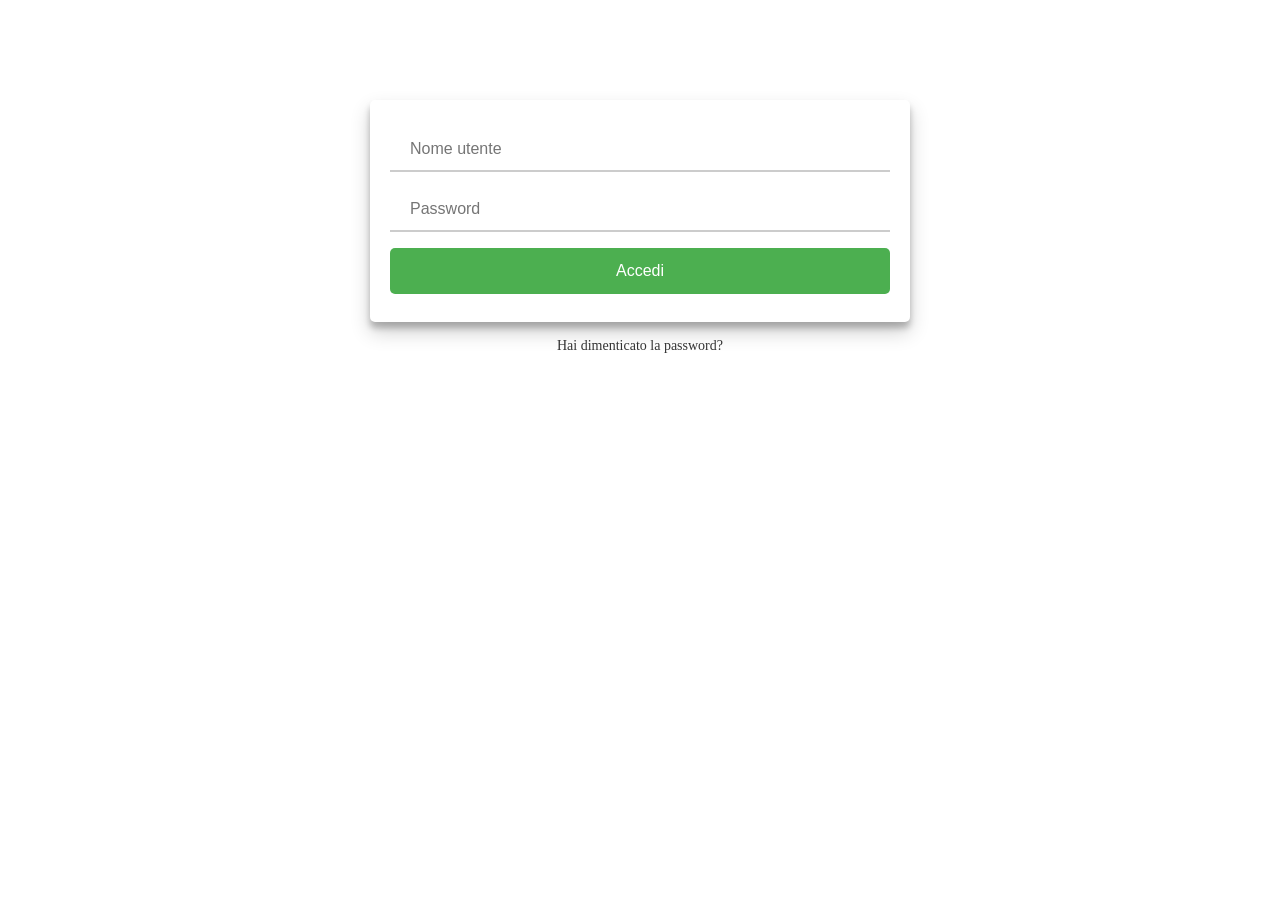
<file: login.html>
<!DOCTYPE html>
<html>
<head>
  <title>Pagina di login</title>
  <style>
    /* Stili per il form di login */
    form {
      display: flex;
      flex-direction: column;
      align-items: center;
      width: 500px;
      margin: 100px auto 0;
      padding: 20px;
      background-color: white;
      box-shadow: 0 10px 20px rgba(0, 0, 0, 0.19), 0 6px 6px rgba(0, 0, 0, 0.23);
      border-radius: 5px;
    }

    /* Stili per il campo di input */
    input[type="text"], input[type="password"] {
      width: 100%;
      padding: 12px 20px;
      margin: 8px 0;
      box-sizing: border-box;
      border: none;
      border-bottom: 2px solid #ccc;
      font-size: 16px;
    }

    /* Stili per il pulsante di login */
    button[type="submit"] {
      width: 100%;
      padding: 14px 20px;
      margin: 8px 0;
      background-color: #4caf50;
      color: white;
      border: none;
      border-radius: 5px;
      cursor: pointer;
      font-size: 16px;
    }

    /* Stili per il pulsante di login al passaggio del mouse */
    button[type="submit"]:hover {
      background-color: #45a049;
    }

    /* Stili per il link "Hai dimenticato la password?" */
    .forgot-password {
      margin-top: 16px;
      font-size: 14px;
      text-align: center;
    }
    .forgot-password a {
      color: #333;
      text-decoration: none;
    }
  </style>
</head>
<body>
  <form action="/login">
    <input type="text" name="username" placeholder="Nome utente">
    <input type="password" name="password" placeholder="Password">
    <button type="submit" onclick="location.href='/'">Accedi</button>
  </form>
  <div class="forgot-password">
    <a href="reset-password.html">Hai dimenticato la password?</a
</file>
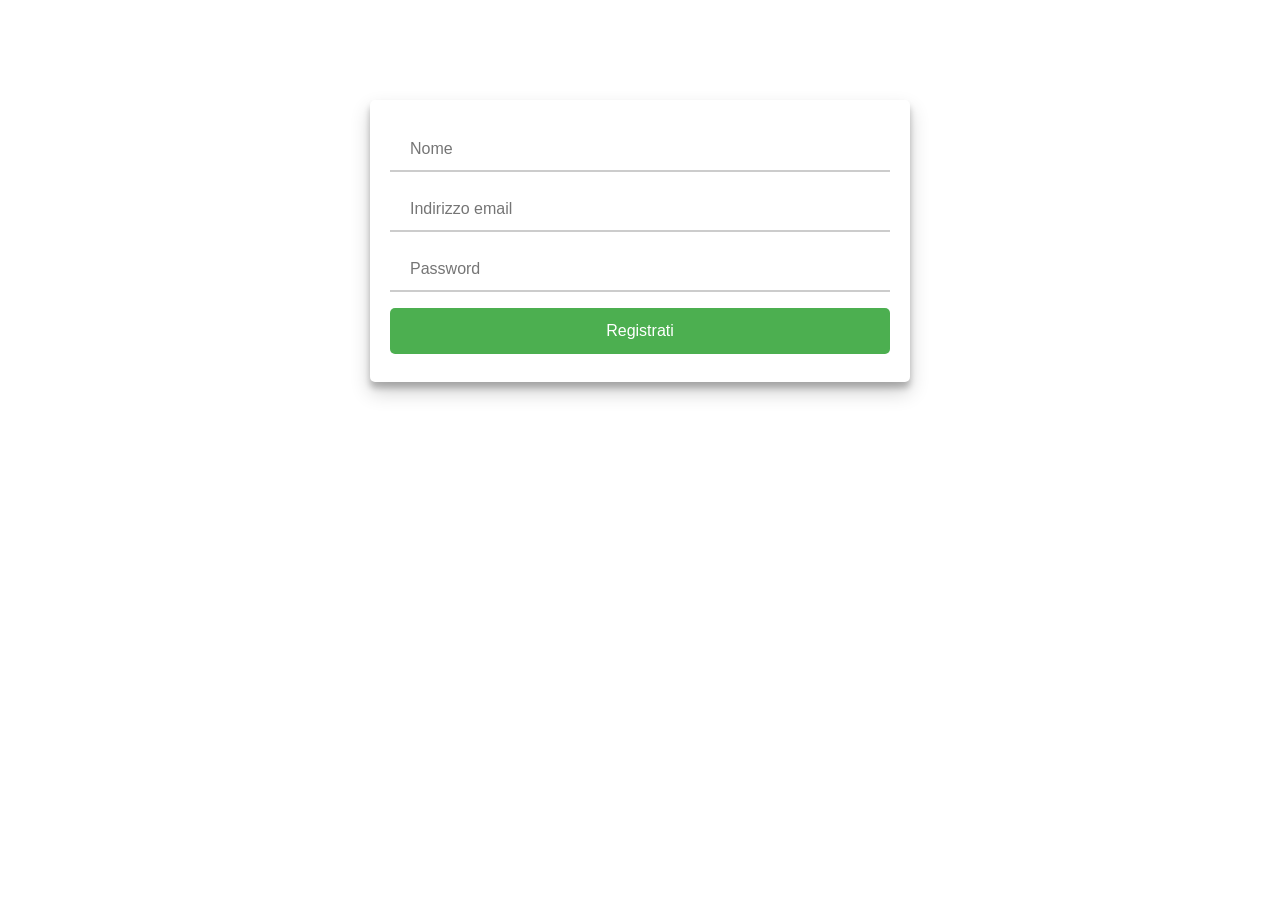
<file: register.html>
<!DOCTYPE html>
<html>
<head>
  <title>Pagina di registrazione</title>
  <style>
    /* Stili per il form di registrazione */
    form {
      display: flex;
      flex-direction: column;
      align-items: center;
      width: 500px;
      margin: 100px auto 0;
      padding: 20px;
      background-color: white;
      box-shadow: 0 10px 20px rgba(0, 0, 0, 0.19), 0 6px 6px rgba(0, 0, 0, 0.23);
      border-radius: 5px;
    }

    /* Stili per il campo di input */
    input[type="text"], input[type="email"], input[type="password"] {
      width: 100%;
      padding: 12px 20px;
      margin: 8px 0;
      box-sizing: border-box;
      border: none;
      border-bottom: 2px solid #ccc;
      font-size: 16px;
    }

    /* Stili per il pulsante di registrazione */
    button[type="submit"] {
      width: 100%;
      padding: 14px 20px;
      margin: 8px 0;
      background-color: #4caf50;
      color: white;
      border: none;
      border-radius: 5px;
      cursor: pointer;
      font-size: 16px;
    }

    /* Stili per il pulsante di registrazione al passaggio del mouse */
    button[type="submit"]:hover {
      background-color: #45a049;
    }
  </style>
</head>
<body>
  <form action="/register">
    <input type="text" name="name" placeholder="Nome">
    <input type="email" name="email" placeholder="Indirizzo email">
    <input type="password" name="password" placeholder="Password">
    <button type="submit">Registrati</button>
  </form>
</body>
</html>
</file>
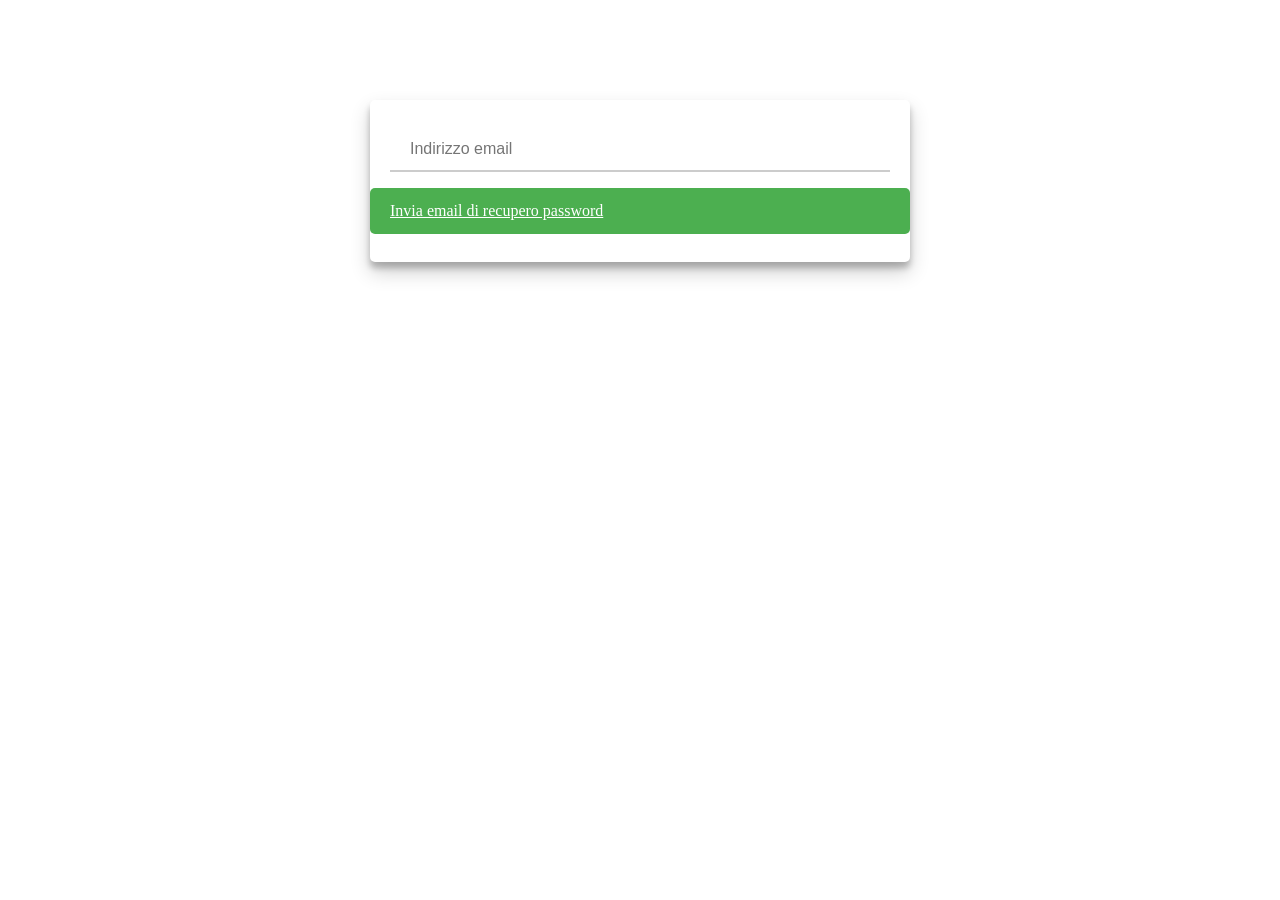
<file: reset-password.html>
<!DOCTYPE html>
<html>
<head>
  <title>Pagina di recupero password</title>
  <style>
    /* Stili per il form di recupero password */
    form {
      display: flex;
      flex-direction: column;
      align-items: center;
      width: 500px;
      margin: 100px auto 0;
      padding: 20px;
      background-color: white;
      box-shadow: 0 10px 20px rgba(0, 0, 0, 0.19), 0 6px 6px rgba(0, 0, 0, 0.23);
      border-radius: 5px;
    }

    /* Stili per il campo di input */
    input[type="email"] {
      width: 100%;
      padding: 12px 20px;
      margin: 8px 0;
      box-sizing: border-box;
      border: none;
      border-bottom: 2px solid #ccc;
      font-size: 16px;
    }

    /* Stili per il pulsante di recupero password */
    a[type="submit"] {
      width: 100%;
      padding: 14px 20px;
      margin: 8px 0;
      background-color: #4caf50;
      color: white;
      border: none;
      border-radius: 5px;
      cursor: pointer;
      font-size: 16px;
    }

    /* Stili per il pulsante di recupero password al passaggio del mouse */
    a[type="submit"]:hover {
      background-color: #45a049;
    }
  </style>
</head>
<body>
  <form action="/reset-password">
    <input type="email" name="email" placeholder="Indirizzo email">
    <a href="ciao" type="submit">Invia email di recupero password</a>
  </form>
</body>
</html>
</file>
